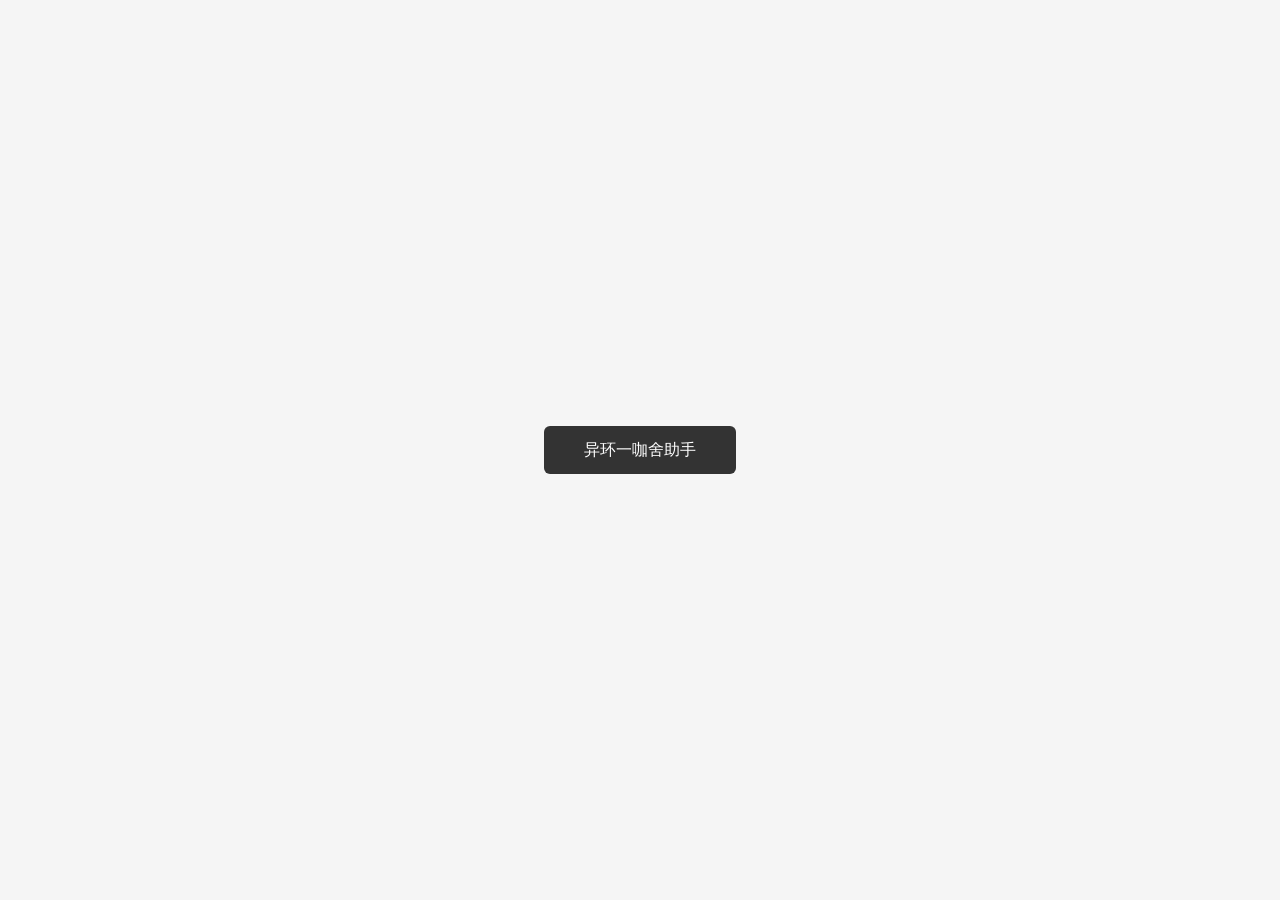
<file: index.html>
<!DOCTYPE html>
<html lang="zh-CN">
<head>
<meta charset="UTF-8">
<meta name="viewport" content="width=device-width, initial-scale=1.0">
<title>异环一咖舍助手</title>
<style>
  * { margin: 0; padding: 0; box-sizing: border-box; }
  body {
    min-height: 100vh;
    display: flex;
    align-items: center;
    justify-content: center;
    background: #f5f5f5;
    font-family: -apple-system, BlinkMacSystemFont, "Segoe UI", sans-serif;
  }
  .container { text-align: center; }
  .links a {
    display: inline-block;
    padding: .85rem 2.5rem;
    font-size: 1rem;
    color: #fff;
    background: #333;
    border-radius: 6px;
    text-decoration: none;
    transition: background .2s;
  }
  .links a:hover { background: #555; }
</style>
</head>
<body>
  <div class="container">
    <div class="links">
      <a href="/NTE-ORIGEN/">异环一咖舍助手</a>
    </div>
  </div>
</body>
</html>
</file>
